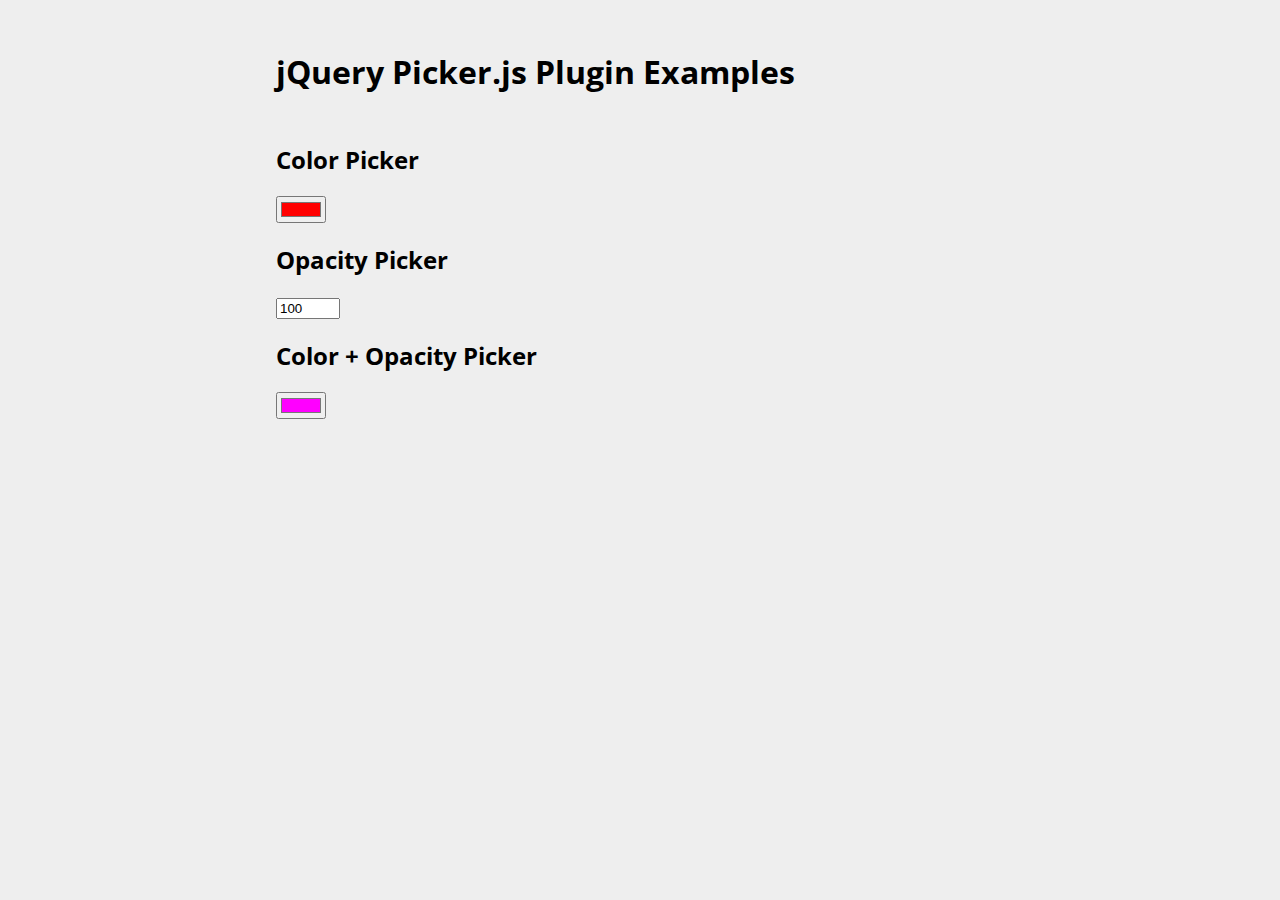
<file: modules/pickerJQuery/index.html>
<!doctype html>
<html>
<head>
<meta charset="utf-8">
<title>jQuery Picker.js Plugin Examples</title>
<link href='http://fonts.googleapis.com/css?family=Open+Sans' rel='stylesheet' type='text/css'>
<link href="src/picker.css" rel="stylesheet" type="text/css">
<style>
body { font-family:'Open Sans';background-color:#eee;}
.container { margin:50px auto; max-width:728px; }
</style>
</head>

<body>
<div class="container">
<h1>jQuery Picker.js Plugin Examples</h1>
<div class="jquery-script-ads" style="margin:50px auto;"><script type="text/javascript"><!--
google_ad_client = "ca-pub-2783044520727903";
/* jQuery_demo */
google_ad_slot = "2780937993";
google_ad_width = 728;
google_ad_height = 90;
//-->
</script>
<script type="text/javascript"
src="http://pagead2.googlesyndication.com/pagead/show_ads.js">
</script></div>
<h2>Color Picker</h2>
<input type="color" name="a_colour" value="#FF0000" pattern="#[a-f0-9]{6}" title="hexadecimal color" data-picker>
<h2>Opacity Picker</h2>
<input type="number" name="b_opacity" min="0" max="100" value="100" title="opacity" data-picker-opacity="groupB">
<h2>Color + Opacity Picker</h2>
<input type="color" name="b_colour" value="#FF00FF" pattern="#[a-f0-9]{6}" title="hexadecimal color" data-picker-colour="groupB">
<script src="http://code.jquery.com/jquery-1.11.3.min.js"></script>
<script src="src/picker.js"></script>
</div>
<script type="text/javascript">

  var _gaq = _gaq || [];
  _gaq.push(['_setAccount', 'UA-36251023-1']);
  _gaq.push(['_setDomainName', 'jqueryscript.net']);
  _gaq.push(['_trackPageview']);

  (function() {
    var ga = document.createElement('script'); ga.type = 'text/javascript'; ga.async = true;
    ga.src = ('https:' == document.location.protocol ? 'https://ssl' : 'http://www') + '.google-analytics.com/ga.js';
    var s = document.getElementsByTagName('script')[0]; s.parentNode.insertBefore(ga, s);
  })();

</script>
</body>
</html>
</file>
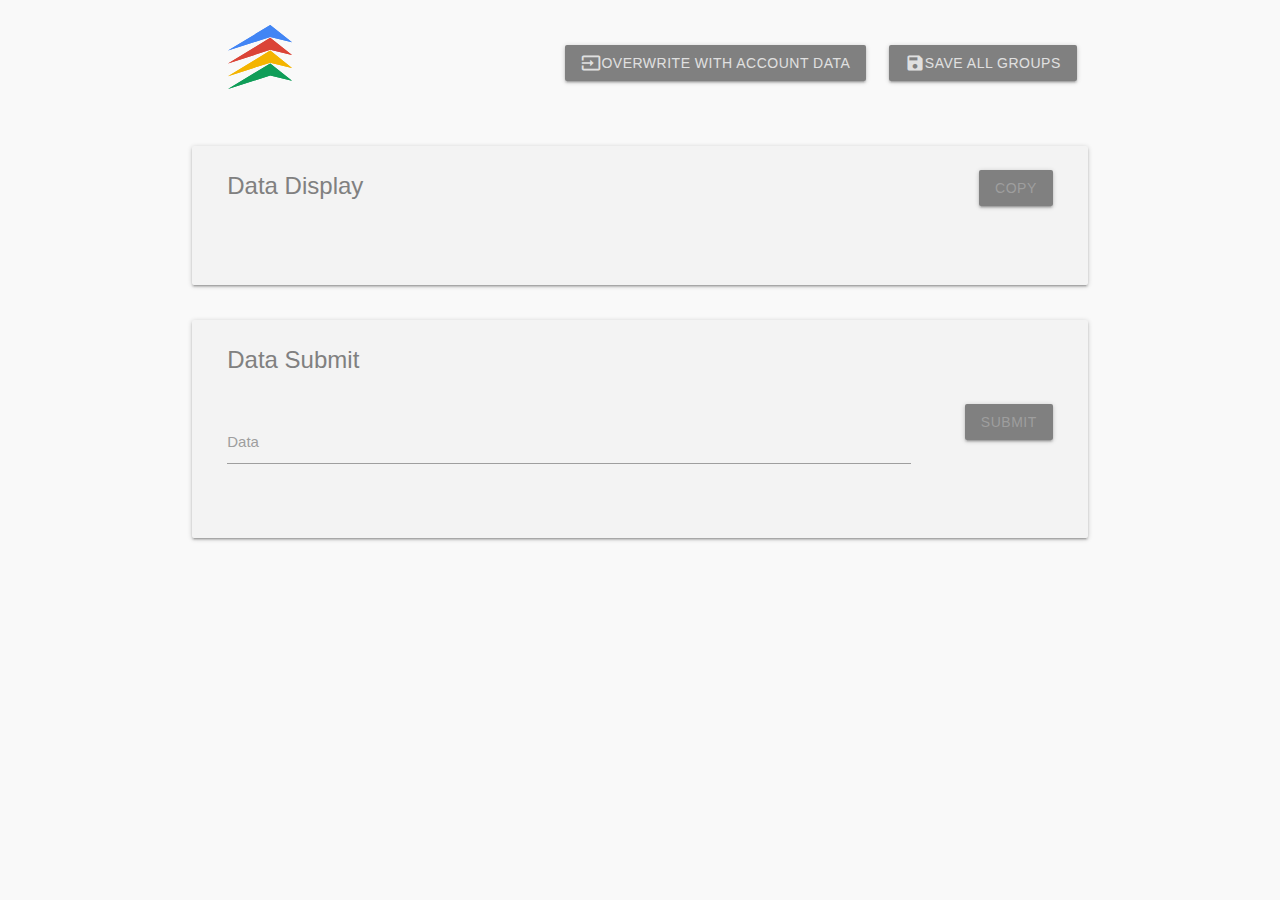
<file: options.html>
<!DOCTYPE html>
<html lang="en">
<head>
    <meta charset="UTF-8">
    <title>Settings</title>

    <link rel="shortcut icon" href="favicon.ico" />

    <!-- materialize icons -->
    <link href="https://fonts.googleapis.com/icon?family=Material+Icons"
          rel="stylesheet">

    <!-- materialize CSS -->
    <link rel="stylesheet" href="https://cdnjs.cloudflare.com/ajax/libs/materialize/1.0.0/css/materialize.min.css">

    <!-- custom CSS -->
    <link rel="stylesheet" href="options.css" />
</head>
<body>

    <div class="container">
        <div class="row valign-wrapper">
            <div class="col logo-cont">
                <a href="./index.html" class="brand-logo">
                    <img src="images/logo-128x128.svg" width="64" height="64" />
                </a>
            </div>
            <div class="col s3 space-placeholder"></div>
            <div class="col overwrite-with-account-data-cont">
                <a
                    class="waves-effect waves-light btn overwrite-with-account-data tooltipped"
                    data-position="bottom"
                    data-tooltip="Overwrite with account's saved data"
                >
                    <i class="material-icons">input</i>Overwrite with account data
                </a>
            </div>
            <div class="col save-groups-account-cont right">
                <a
                        class="waves-effect waves-light btn save-to-account tooltipped"
                        data-position="bottom"
                        data-tooltip="Save all groups to your account"
                >
                    <i class="material-icons">save</i>Save all groups
                </a>
            </div>
        </div>
        <div class="row">
            <div class="card" id="data-display-card">
                <div class="card-content">
                    <div class="row">
                        <div class="col">
                            <span class="card-title">Data Display</span>
                        </div>
                        <div class="col right">
                            <button class="waves-effect waves-light btn" id="copy-data">Copy</button>
                        </div>
                    </div>
                    <div class="row" id="data-display-area-cont">
                        <div class="col">
                            <h6 id="data-display-area"></h6>
                        </div>
                    </div>
                </div>
            </div>
        </div>
        <div class="row">
            <div class="card" id="data-submit-card">
                <div class="card-content">
                    <div class="row">
                        <div class="col">
                            <span class="card-title">Data Submit</span>
                        </div>
                    </div>
                    <div class="row">
                        <form id="submit-data-form">
                            <div class="col s12 m10">
                                <div class="input-field">
                                    <textarea id="textarea" class="materialize-textarea"></textarea>
                                    <label for="textarea">Data</label>
                                </div>
                            </div>
                            <div class="col right">
                                <button type="submit" class="waves-effect waves-light btn">Submit</button>
                            </div>
                        </form>
                    </div>
                </div>
            </div>
        </div>
    </div>

    <!-- jQuery -->
    <script src="https://code.jquery.com/jquery-3.2.1.slim.min.js" integrity="sha384-KJ3o2DKtIkvYIK3UENzmM7KCkRr/rE9/Qpg6aAZGJwFDMVNA/GpGFF93hXpG5KkN" crossorigin="anonymous"></script>

    <!-- materialize js -->
    <script src="https://cdnjs.cloudflare.com/ajax/libs/materialize/1.0.0/js/materialize.min.js"></script>

    <!-- custom js-->
    <script type="text/javascript" src="asyncFunctions.js"></script>
    <script type="text/javascript" src="storageToBookmarkFunctions.js"></script>
    <script type="text/javascript" src="options.js"></script>
</body>
</html>
</file>
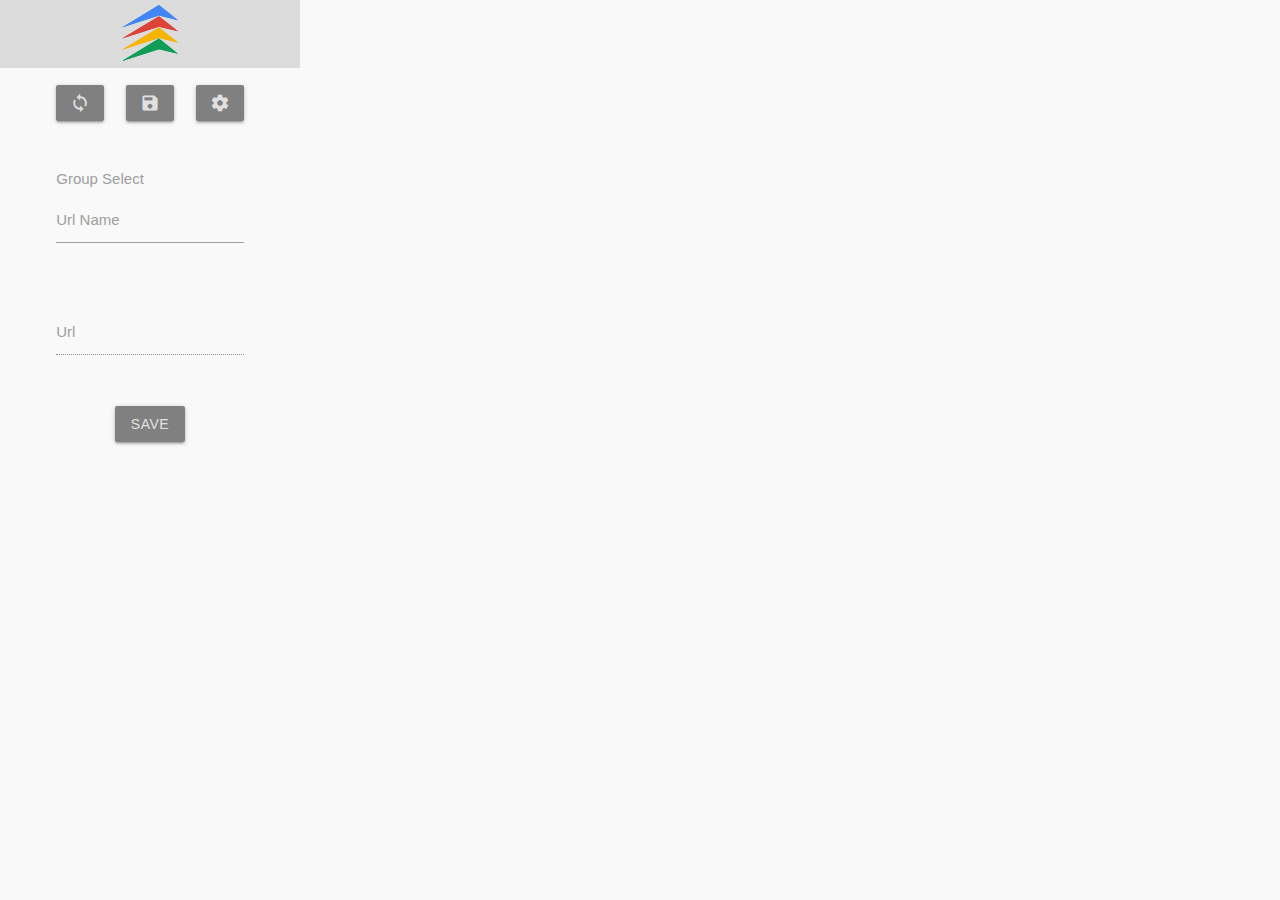
<file: popup.html>
<!DOCTYPE html>
<html lang="en">
<head>
    <meta charset="UTF-8">
    <title>UBT</title>

    <link rel="shortcut icon" href="favicon.ico" />

    <!-- materialize icons -->
    <link href="https://fonts.googleapis.com/icon?family=Material+Icons"
          rel="stylesheet">

    <!-- materialize CSS -->
    <link rel="stylesheet" href="https://cdnjs.cloudflare.com/ajax/libs/materialize/1.0.0/css/materialize.min.css">

    <!-- custom CSS -->
    <link rel="stylesheet" href="popup.css" />
</head>
<body>
    <div id="cover-spin"></div>
    <div class="header">
        <a href="" class="brand-logo">
            <img src="images/logo-128x128.svg" width="56" height="56" />
        </a>
    </div>
    <div class="container">
        <div class="row">
            <div class="col s4">
                <button
                        class="btn waves-effect waves-light tooltipped"
                        id="export-to-bookmarks"
                        data-position="top"
                        data-tooltip="Sync with bookmarks"
                >
                    <i class="material-icons">sync</i>
                </button>
            </div>
            <div class="col s4">
                <button
                        class="btn waves-effect waves-light tooltipped"
                        id="save-all-tabs"
                        data-position="top"
                        data-tooltip="Save tabs"
                >
                    <i class="material-icons">save</i>
                </button>
            </div>
            <div class="col s4">
                <button
                        class="btn waves-effect waves-light tooltipped"
                        id="settings"
                        data-position="top"
                        data-tooltip="Open management"
                >
                    <i class="material-icons">settings</i>
                </button>
            </div>
        </div>
        <div class="row">

        </div>
        <form class="save-url">
            <div class="row" id="group-select">
                <div class="input-field col s12">
                    <select class="" name="groupId">
                    </select>
                    <label class="">Group Select</label>
                </div>
            </div>
            <div class="row" id="url-name-input">
                <div class="input-field col s12">
                    <label for="urlName" class="">Url Name</label>
                    <input id="urlName" type="text" class="" name="urlName" required/>
                    <span class="helper-text"></span>
                </div>
            </div>
            <div class="row" id="url-input">
                <div class="input-field col s12">
                    <label for="url" class="">Url</label>
                    <input id="url" type="text" class="" name="url" required disabled/>
                    <span class="helper-text"></span>
                </div>
            </div>
            <div class="row center" id="url-submit">
                <button class="btn" type="submit">Save</button>
            </div>
        </form>
    </div>



    <!-- jQuery -->
    <script src="https://ajax.googleapis.com/ajax/libs/jquery/3.4.1/jquery.min.js"></script>

    <!-- materialize js -->
    <script src="https://cdnjs.cloudflare.com/ajax/libs/materialize/1.0.0/js/materialize.min.js"></script>

    <!-- custom scripts -->
    <script type="text/javascript" src="modules/notify.min.js"></script>
    <script type="text/javascript" src="asyncFunctions.js"></script>
    <script type="text/javascript" src="helperFunctions.js"></script>
    <script type="text/javascript" src="validationHelper.js"></script>
    <script type="text/javascript" src="popupRenderers.js"></script>
    <script type="text/javascript" src="storageToBookmarkFunctions.js"></script>
    <script type="text/javascript" src="popup.js"></script>

</body>
</html>
</file>
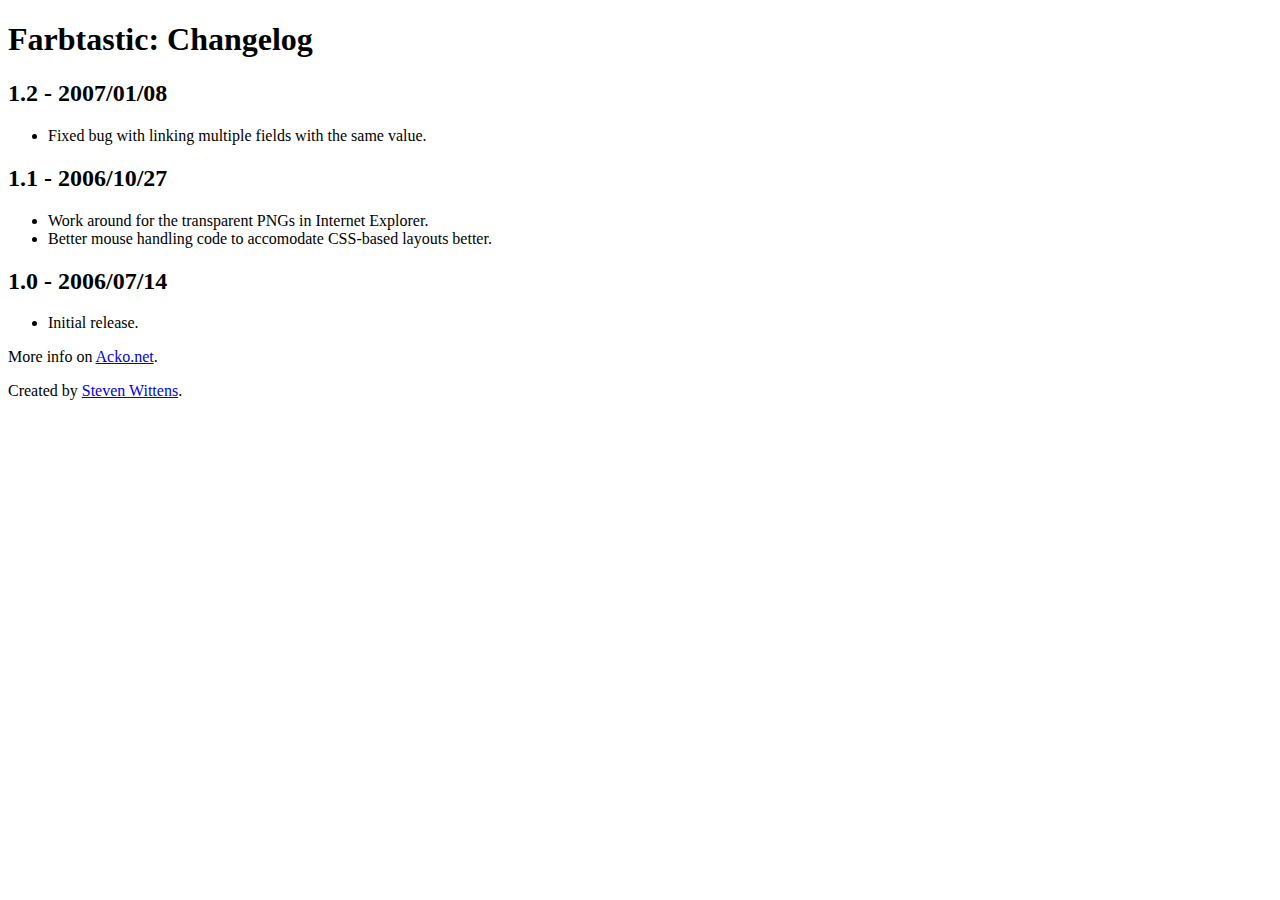
<file: farbtastic/CHANGELOG.html>
<!DOCTYPE html PUBLIC "-//W3C//DTD XHTML 1.0 Transitional//EN"
  "http://www.w3.org/TR/xhtml1/DTD/xhtml1-transitional.dtd">
<html>
<head><title>Farbtastic: Changelog</title></head>
<body>
  <h1 class="title">Farbtastic: Changelog</h1>

    <h2>1.2 - 2007/01/08</h2>
    <ul>
      <li>Fixed bug with linking multiple fields with the same value.</li>
    </ul>
    <h2>1.1 - 2006/10/27</h2>
    <ul>
      <li>Work around for the transparent PNGs in Internet Explorer.</li>
      <li>Better mouse handling code to accomodate CSS-based layouts better.</li>
    </ul>
    <h2>1.0 - 2006/07/14</h2>
    <ul>
      <li>Initial release.</li>
    </ul>

    <p>More info on <a href="http://www.acko.net/dev/farbtastic">Acko.net</a>.</p>
    <p>Created by <a href="http://www.acko.net/">Steven Wittens</a>.</p>

</body>
</html>
</file>
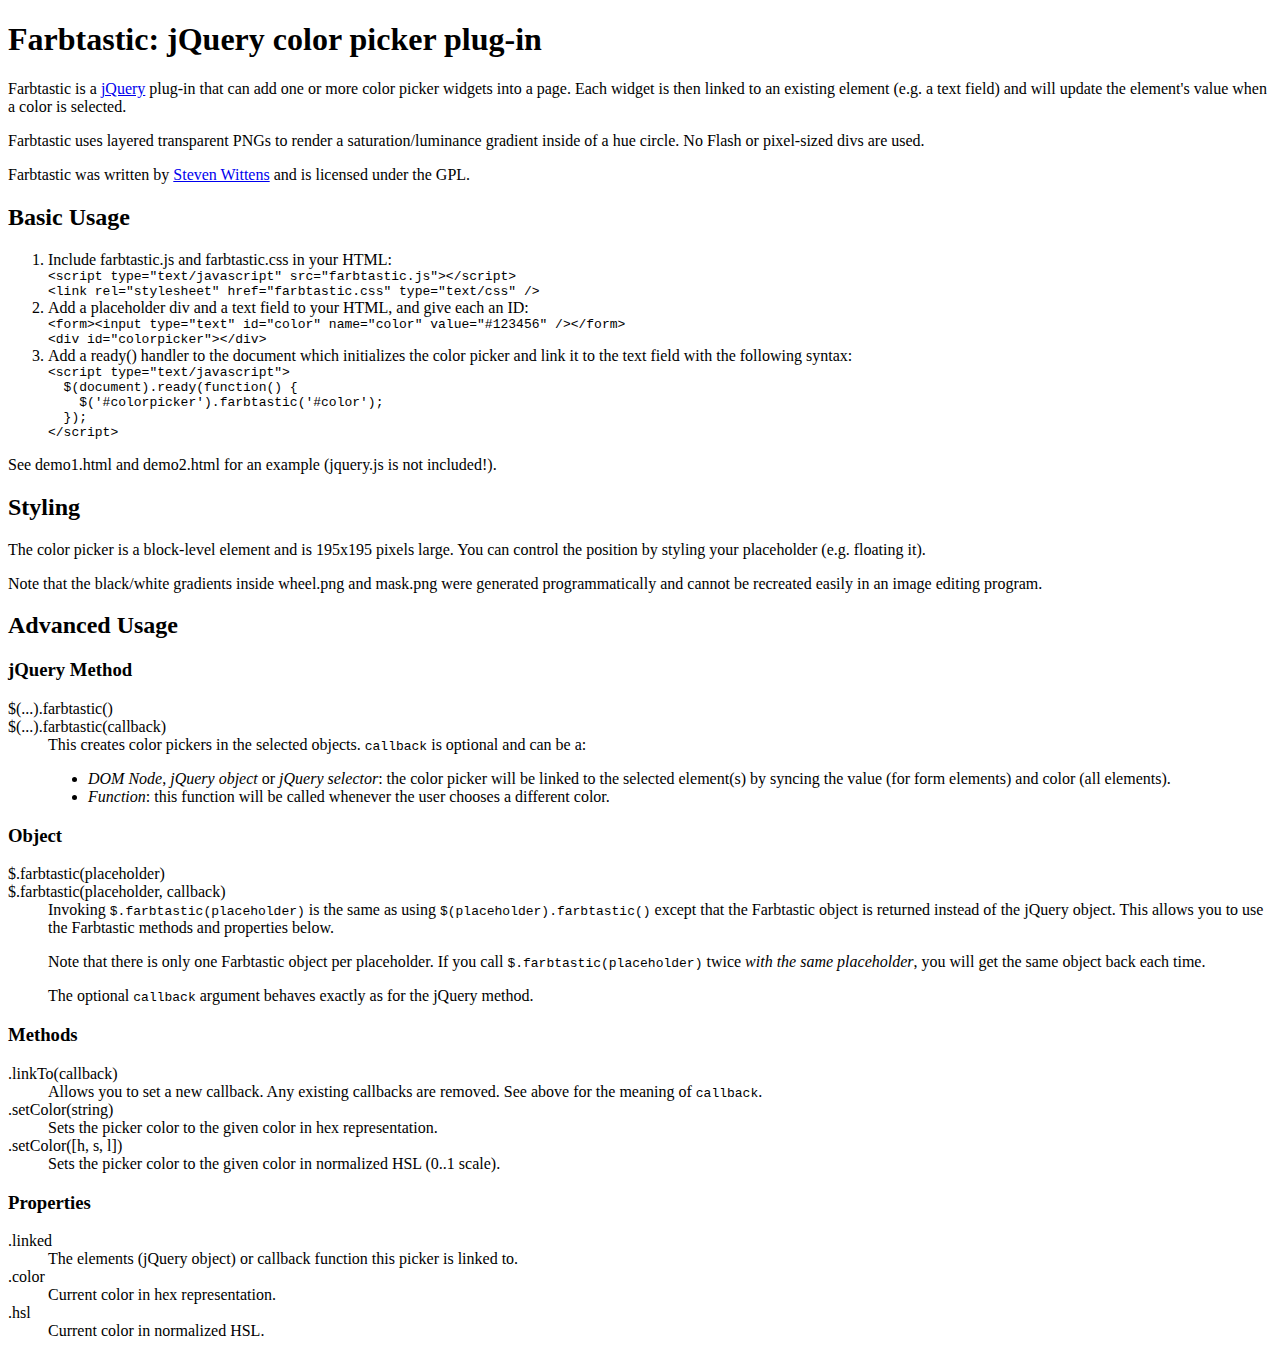
<file: farbtastic/README.html>
<!DOCTYPE html PUBLIC "-//W3C//DTD XHTML 1.0 Transitional//EN"
  "http://www.w3.org/TR/xhtml1/DTD/xhtml1-transitional.dtd">
<html>
<head><title>Farbtastic: jQuery color picker plug-in</title></head>
<body>
        <h1 class="title">Farbtastic: jQuery color picker plug-in</h1>
    <div class="content"><p>Farbtastic is a <a href="http://www.jquery.com/">jQuery</a> plug-in that can add one or more color picker widgets into a page. Each widget is then linked to an existing element (e.g. a text field) and will update the element's value when a color is selected.</p>

<p>Farbtastic uses layered transparent PNGs to render a saturation/luminance gradient inside of a hue circle. No Flash or pixel-sized divs are used.</p>

<p>Farbtastic was written by <a href="http://www.acko.net/dev/farbtastic">Steven Wittens</a> and is licensed under the GPL.</p>

<h2>Basic Usage</h2>
<ol>
<li>Include farbtastic.js and farbtastic.css in your HTML:<br />
<div class="codeblock"><code>&lt;script type=&quot;text/javascript&quot; src=&quot;farbtastic.js&quot;&gt;&lt;/script&gt;<br />&lt;link rel=&quot;stylesheet&quot; href=&quot;farbtastic.css&quot; type=&quot;text/css&quot; /&gt;</code></div>
</li>
<li>Add a placeholder div and a text field to your HTML, and give each an ID:<br />
<div class="codeblock"><code>&lt;form&gt;&lt;input type=&quot;text&quot; id=&quot;color&quot; name=&quot;color&quot; value=&quot;#123456&quot; /&gt;&lt;/form&gt;<br />&lt;div id=&quot;colorpicker&quot;&gt;&lt;/div&gt;</code></div>
</li>
<li>Add a ready() handler to the document which initializes the color picker and link it to the text field with the following syntax:<br />
<div class="codeblock"><code>&lt;script type=&quot;text/javascript&quot;&gt;<br />&nbsp; $(document).ready(function() {<br />&nbsp; &nbsp; $(&#039;#colorpicker&#039;).farbtastic(&#039;#color&#039;);<br />&nbsp; });<br />&lt;/script&gt;</code></div>
</li>
</ol>
<p>See demo1.html and demo2.html for an example (jquery.js is not included!).</p>
<h2>Styling</h2>
<p>The color picker is a block-level element and is 195x195 pixels large. You can control the position by styling your placeholder (e.g. floating it).</p>
<p>Note that the black/white gradients inside wheel.png and mask.png were generated programmatically and cannot be recreated easily in an image editing program.</p>
<h2>Advanced Usage</h2>
<h3>jQuery Method</h3>
<dl>
<dt>$(...).farbtastic()<br />
$(...).farbtastic(callback)</dt>
<dd>This creates color pickers in the selected objects. <code>callback</code> is optional and can be a:</p>
<ul>
<li><em>DOM Node</em>, <em>jQuery object</em> or <em>jQuery selector</em>: the color picker will be linked to the selected element(s) by syncing the value (for form elements) and color (all elements).</li>
<li><em>Function</em>: this function will be called whenever the user chooses a different color.</dd>
</dl>
<h3>Object</h3>
<dl>
<dt>$.farbtastic(placeholder)<br />
$.farbtastic(placeholder, callback)<br />
</dt>
<dd>Invoking <code>$.farbtastic(placeholder)</code> is the same as using <code>$(placeholder).farbtastic()</code> except that the Farbtastic object is returned instead of the jQuery object. This allows you to use the Farbtastic methods and properties below.</p>
<p>Note that there is only one Farbtastic object per placeholder. If you call <code>$.farbtastic(placeholder)</code> twice <em>with the same placeholder</em>, you will get the same object back each time.</p>
<p>The optional <code>callback</code> argument behaves exactly as for the jQuery method.<br />
</dd>
</dl>
</dd>
</dl>
<h3>Methods</h3>
<dl>
<dt>.linkTo(callback)</dt>
<dd>Allows you to set a new callback. Any existing callbacks are removed. See above for the meaning of <code>callback</code>.</dd>
<dt>.setColor(string)</dt>
<dd>Sets the picker color to the given color in hex representation.</dd>
<dt>.setColor([h, s, l])</dt>
<dd>Sets the picker color to the given color in normalized HSL (0..1 scale).</dd>
</dl>
<h3>Properties</h3>
<dl>
<dt>.linked</dt>
<dd>The elements (jQuery object) or callback function this picker is linked to.</dd>
<dt>.color</dt>
<dd>Current color in hex representation.</dd>
<dt>.hsl</dt>
<dd>Current color in normalized HSL.</dd>
</dl>
</div>
</body>
</html>
</file>
<file: modules/pickerJQuery/src/picker.css>
div#picker,
div#picker *,
div#picker *:before,
div#picker *:after {
  -webkit-box-sizing: border-box;
          box-sizing: border-box;
  border: 0;
  background: none;
  background-repeat: no-repeat;
  -webkit-user-select: none;
     -moz-user-select: none;
      -ms-user-select: none;
          user-select: none;
  cursor: default;
  margin: 0;
  padding: 0;
}

div#picker {
  z-index: 1000;
  position: fixed;
  top: 0;
  left: 0;
  width: 100%;
  height: 100%;
  display: none;
}

div#picker.visible {
  display: block;
}

div#picker div.picker_bg {
  z-index: 1001;
  position: absolute;
  top: 0;
  left: 0;
  width: 100%;
  height: 100%;
  background-color: rgba(0,0,0,.8);
}

div#picker div.picker_container {
  z-index: 1002;
  position: absolute;
  top: 50%;
  left: 50%;
  -webkit-transform: translate(-50%, -50%);
      -ms-transform: translate(-50%, -50%);
          transform: translate(-50%, -50%);
  width: 30%;
  min-width: 300px;
  padding: 1.5rem;
  background-color: #EEEEEE;
}

div#picker div.picker_container form#picker_form {
  float: left;
  clear: both;
  width: 100%;
}

div#picker div.picker_container form#picker_form div.picker_grid {
  float: left;
  clear: both;
  width: 100%;
  padding: 0.5rem;
  -webkit-box-shadow: inset 1px 1px rgba(0, 0, 0, 0.2);
          box-shadow: inset 1px 1px rgba(0, 0, 0, 0.2);
  background-color: #FFFFFF;
}

div#picker div.picker_container form#picker_form div.picker_grid button {
  float: left;
  clear: none;
  width: 5.55556%;
  height: 0;
  padding-bottom: 5.55556%;
}

div#picker div.picker_container form#picker_form div.picker_opacity,
div#picker div.picker_container form#picker_form div.picker_hex {
  float: left;
  clear: both;
  width: 100%;
  margin-top: 1rem;
}

div#picker div.picker_container form#picker_form div.picker_opacity.picker_opacity,
div#picker div.picker_container form#picker_form div.picker_hex.picker_opacity {
  float: right;
  width: 30%;
  display: none;
}

div#picker div.picker_container form#picker_form div.picker_opacity.picker_opacity.active,
div#picker div.picker_container form#picker_form div.picker_hex.picker_opacity.active {
  display: block;
}

div#picker div.picker_container form#picker_form div.picker_opacity.picker_opacity.active + div.picker_hex,
div#picker div.picker_container form#picker_form div.picker_hex.picker_opacity.active + div.picker_hex {
  clear: none;
  width: 70%;
  padding-right: 1rem;
}

div#picker div.picker_container form#picker_form div.picker_opacity label,
div#picker div.picker_container form#picker_form div.picker_hex label {
  float: left;
  clear: both;
  width: 100%;
}

div#picker div.picker_container form#picker_form div.picker_opacity label span,
div#picker div.picker_container form#picker_form div.picker_hex label span {
  float: left;
  clear: both;
  width: 100%;
}

div#picker div.picker_container form#picker_form div.picker_opacity label span.text,
div#picker div.picker_container form#picker_form div.picker_hex label span.text {
  float: left;
  clear: both;
  width: 100%;
  font-size: 0.9rem;
  line-height: 1em;
  color: #B9B9B9;
}

div#picker div.picker_container form#picker_form div.picker_opacity label span.input,
div#picker div.picker_container form#picker_form div.picker_hex label span.input {
  float: left;
  clear: both;
  width: 100%;
  margin-top: 0.5rem;
}

div#picker div.picker_container form#picker_form div.picker_opacity label span.input input,
div#picker div.picker_container form#picker_form div.picker_hex label span.input input {
  float: left;
  clear: both;
  width: 100%;
  font-size: 1rem;
  line-height: normal;
  color: #000000;
  padding: 0.75rem;
  -webkit-box-shadow: inset 1px 1px rgba(0, 0, 0, 0.2);
          box-shadow: inset 1px 1px rgba(0, 0, 0, 0.2);
  background-color: #FFFFFF;
}
</file>
<file: options.css>
body {
    background-color: rgba(192,192,192,.1);
}

.logo-cont {
    margin: 25px 0 30px 25px;
}

.card {
    color: grey;
    background-color: rgba(192,192,192,.1);
}

.card-content {
    overflow: auto;
}

.btn {
    color: #9e9e9e;
    background-color: grey;
}

button[type="submit"]:hover {
    background-color: rgb(15,157,88) !important;
    color: white;
}

#copy-data:hover {
    background-color: rgb(66,133,244);
    color: white;
}

label[for="textarea"].active
{
    color: rgb(15,157,88) !important;
}

#textarea:focus {
    border-bottom: 1px solid rgb(15,157,88) !important;
}

#toast-container {
    top: auto !important;
    right: auto !important;
    bottom: 3%;
    left: 1%;
}

.save-to-account,
.overwrite-with-account-data
{
    display: flex;
    align-items: center;
    background-color: grey;
    color: #e0e0e0;
}

.save-to-account:hover,
.overwrite-with-account-data:hover
{
    color: white;
}

.save-to-account:hover {
    background-color: rgb(15,157,88);
}

.overwrite-with-account-data:hover {
    background-color: rgb(66,133,244);
}
</file>
<file: popup.css>
body {
    width: 300px;
    height: 500px;
    background-color: rgba(192,192,192,.1);
}

.header {
    background-color: rgba(192,192,192,.5);
    margin-bottom: 17px;
    display: flex;
    align-items: center;
    justify-content: center;
}

#cover-spin {
    position:fixed;
    width:100%;
    left:0;right:0;top:0;bottom:0;
    background-color: rgba(255,255,255,.7);
    z-index:9999;
    display:none;
}

@-webkit-keyframes spin {
    from {-webkit-transform:rotate(0deg);}
    to {-webkit-transform:rotate(360deg);}
}

@keyframes spin {
    from {transform:rotate(0deg);}
    to {transform:rotate(360deg);}
}

#cover-spin::after {
    content:'';
    display:block;
    position:absolute;
    left:45%;top:50%;
    width:40px;height:40px;
    border-style:solid;
    border-color:black;
    border-top-color:transparent;
    border-width: 4px;
    border-radius:50%;
    -webkit-animation: spin .8s linear infinite;
    animation: spin .8s linear infinite;
}

.preloader-cont {
    display: flex;
    justify-content: center;
}

.select-wrapper input.select-dropdown {
    white-space: nowrap;
    overflow: hidden;
    text-overflow: ellipsis;
}

.brand-logo > img {
    margin-top: 5px !important;
}

input {
    border-bottom: 1px solid grey;
}

.dropdown-content li > span {
    color: rgb(15,157,88);
}

.select-wrapper .caret {
    fill: grey;
}

button[type="submit"] {
    color: #e0e0e0;
    background-color: grey;
}

#url-submit {
    margin-bottom: 30px !important;
}

button[type="submit"]:hover {
    color: white;
    background-color: rgb(15,157,88);
}

.dropdown-content {
    overflow: scroll;
    max-height: 250px;
}

#settings,
#export-to-bookmarks,
#save-all-tabs
{
    display: flex;
    align-items: center;
    width: 100%;
    justify-content: center;
    background-color: grey;
    color: #e0e0e0;
}

#settings:hover,
#export-to-bookmarks:hover,
#save-all-tabs:hover
{
    color: white;
}

#settings:hover {
    background-color: rgb(244,160,0);
}

.settings-icon {
    margin-right: 5px;
}

.row {
    margin-bottom: 10px;
}

input[id="url"]:focus {
    border-bottom: 1px solid rgb(15,157,88) !important;
}

#export-to-bookmarks:hover {
    background-color: rgb(15,157,88);
}

#save-all-tabs:hover {
    background-color: rgb(66,133,244);
}
</file>
